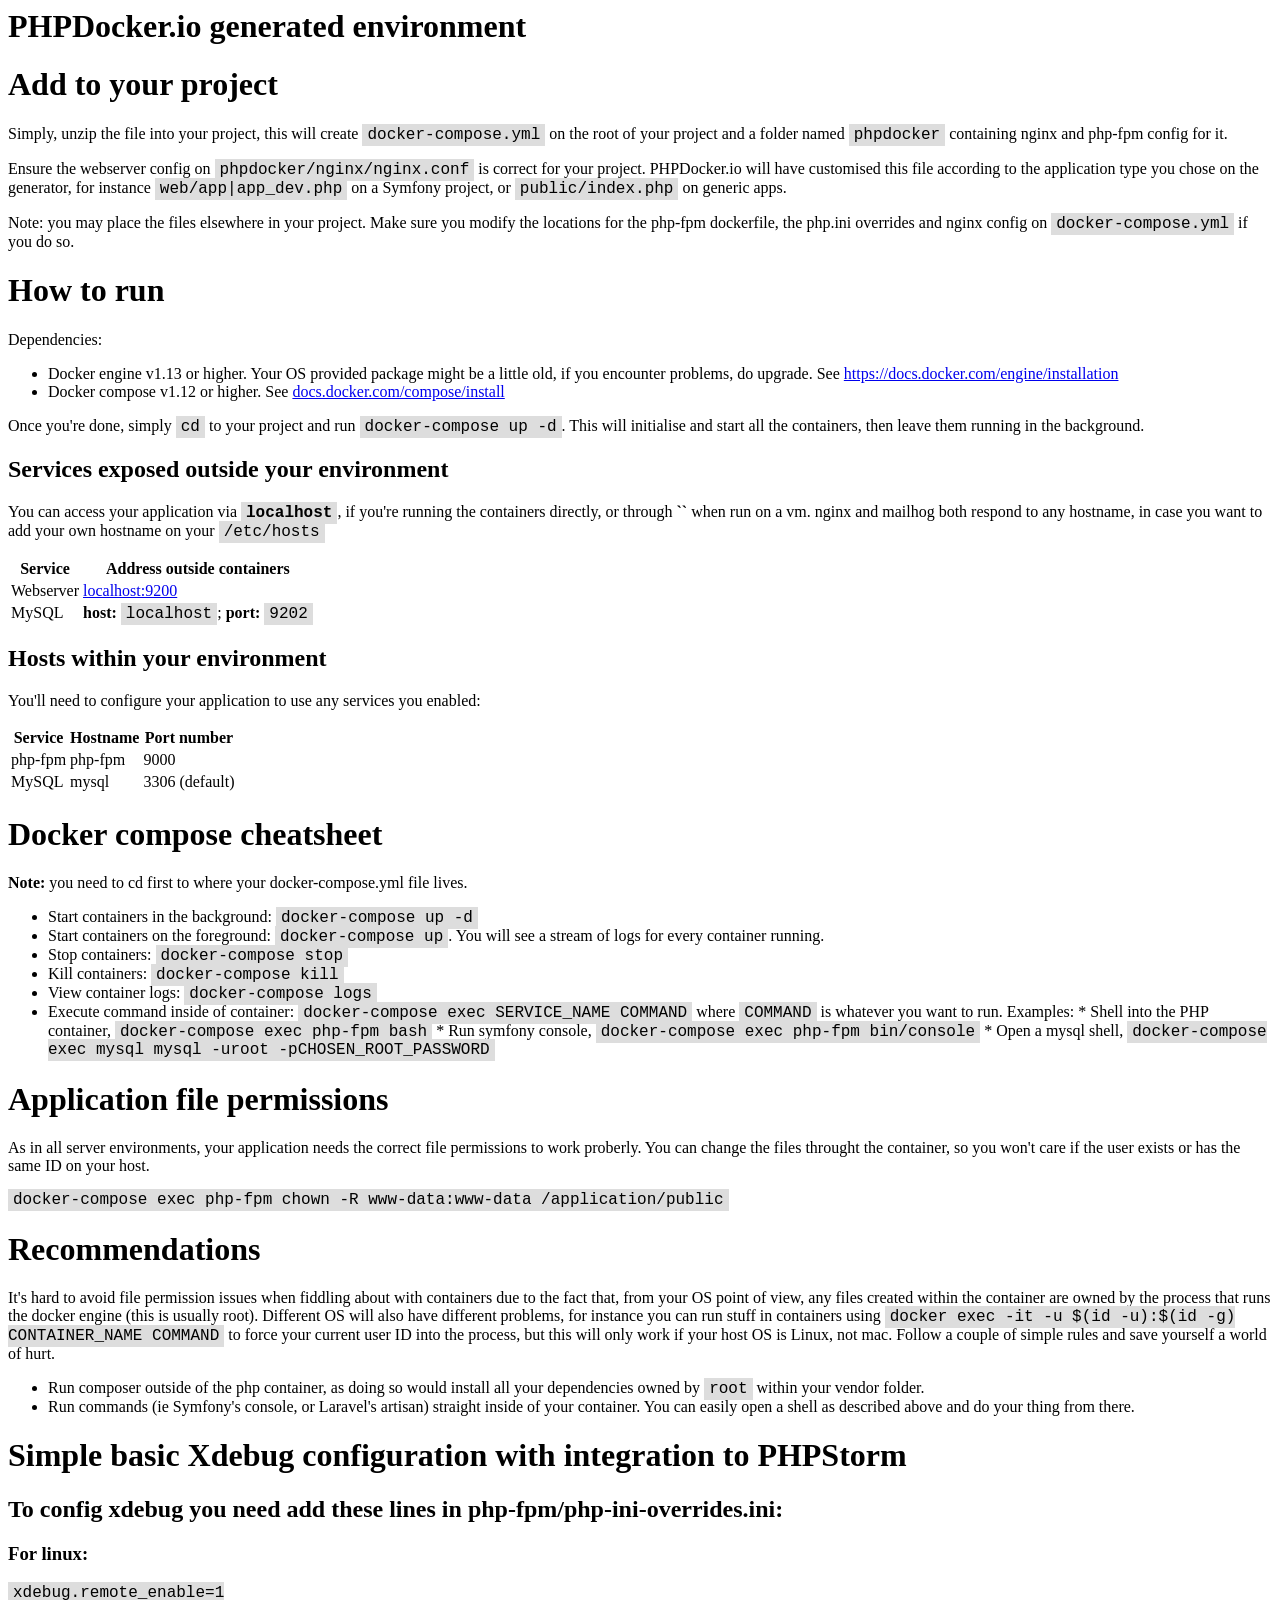
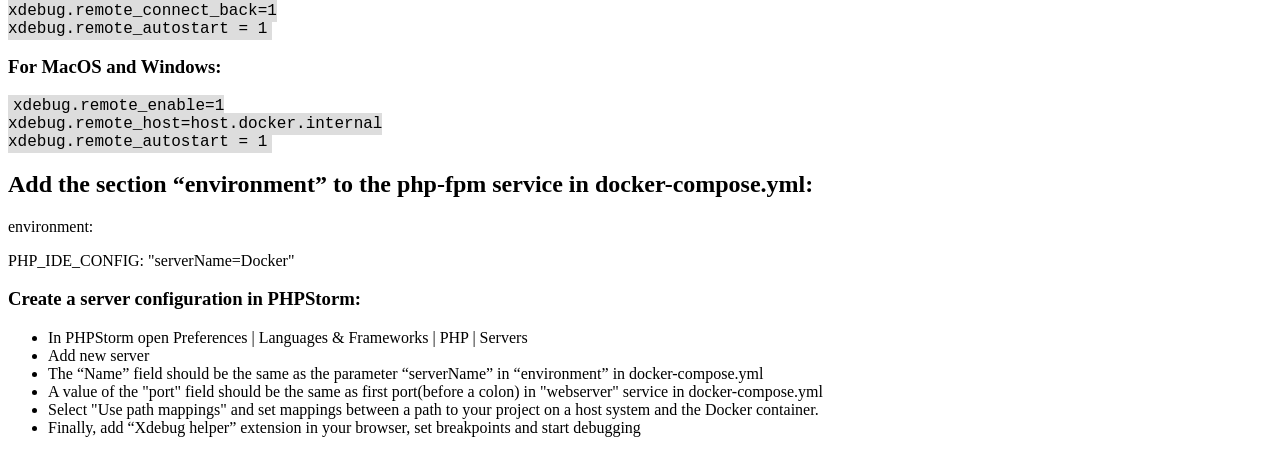
<file: phpdocker/README.html>
<html>
<head>
    <title>PHPDocker.io Readme</title>
    <link rel="stylesheet" href="http://yui.yahooapis.com/pure/0.6.0/pure-min.css">

    <style>
        code {
            background-color : #ddd;
            padding          : 2px 5px;
            font-family      : monospace;
            font-size        : 16px;
        }
    </style>
</head>
<body>

<div class="pure-g">
    <div class="pure-u-1-24"></div>
    <div class="pure-u-22-24">
        <h1>PHPDocker.io generated environment</h1>

<h1>Add to your project</h1>

<p>Simply, unzip the file into your project, this will create <code>docker-compose.yml</code> on the root of your project and a folder named <code>phpdocker</code> containing nginx and php-fpm config for it.</p>

<p>Ensure the webserver config on <code>phpdocker/nginx/nginx.conf</code> is correct for your project. PHPDocker.io will have customised this file according to the application type you chose on the generator, for instance <code>web/app|app_dev.php</code> on a Symfony project, or <code>public/index.php</code> on generic apps.</p>

<p>Note: you may place the files elsewhere in your project. Make sure you modify the locations for the php-fpm dockerfile, the php.ini overrides and nginx config on <code>docker-compose.yml</code> if you do so.</p>

<h1>How to run</h1>

<p>Dependencies:</p>

<ul>
<li>Docker engine v1.13 or higher. Your OS provided package might be a little old, if you encounter problems, do upgrade. See <a href="https://docs.docker.com/engine/installation">https://docs.docker.com/engine/installation</a></li>
<li>Docker compose v1.12 or higher. See <a href="https://docs.docker.com/compose/install/">docs.docker.com/compose/install</a></li>
</ul>

<p>Once you're done, simply <code>cd</code> to your project and run <code>docker-compose up -d</code>. This will initialise and start all the containers, then leave them running in the background.</p>

<h2>Services exposed outside your environment</h2>

<p>You can access your application via <strong><code>localhost</code></strong>, if you're running the containers directly, or through <strong>``</strong> when run on a vm. nginx and mailhog both respond to any hostname, in case you want to add your own hostname on your <code>/etc/hosts</code></p>

<table>
<thead>
<tr>
  <th>Service</th>
  <th>Address outside containers</th>
</tr>
</thead>
<tbody>
<tr>
  <td>Webserver</td>
  <td><a href="http://localhost:9200">localhost:9200</a></td>
</tr>
<tr>
  <td>MySQL</td>
  <td><strong>host:</strong> <code>localhost</code>; <strong>port:</strong> <code>9202</code></td>
</tr>
</tbody>
</table>

<h2>Hosts within your environment</h2>

<p>You'll need to configure your application to use any services you enabled:</p>

<table>
<thead>
<tr>
  <th>Service</th>
  <th>Hostname</th>
  <th>Port number</th>
</tr>
</thead>
<tbody>
<tr>
  <td>php-fpm</td>
  <td>php-fpm</td>
  <td>9000</td>
</tr>
<tr>
  <td>MySQL</td>
  <td>mysql</td>
  <td>3306 (default)</td>
</tr>
</tbody>
</table>

<h1>Docker compose cheatsheet</h1>

<p><strong>Note:</strong> you need to cd first to where your docker-compose.yml file lives.</p>

<ul>
<li>Start containers in the background: <code>docker-compose up -d</code></li>
<li>Start containers on the foreground: <code>docker-compose up</code>. You will see a stream of logs for every container running.</li>
<li>Stop containers: <code>docker-compose stop</code></li>
<li>Kill containers: <code>docker-compose kill</code></li>
<li>View container logs: <code>docker-compose logs</code></li>
<li>Execute command inside of container: <code>docker-compose exec SERVICE_NAME COMMAND</code> where <code>COMMAND</code> is whatever you want to run. Examples:
    * Shell into the PHP container, <code>docker-compose exec php-fpm bash</code>
    * Run symfony console, <code>docker-compose exec php-fpm bin/console</code>
    * Open a mysql shell, <code>docker-compose exec mysql mysql -uroot -pCHOSEN_ROOT_PASSWORD</code></li>
</ul>

<h1>Application file permissions</h1>

<p>As in all server environments, your application needs the correct file permissions to work proberly. You can change the files throught the container, so you won't care if the user exists or has the same ID on your host.</p>

<p><code>docker-compose exec php-fpm chown -R www-data:www-data /application/public</code></p>

<h1>Recommendations</h1>

<p>It's hard to avoid file permission issues when fiddling about with containers due to the fact that, from your OS point of view, any files created within the container are owned by the process that runs the docker engine (this is usually root). Different OS will also have different problems, for instance you can run stuff in containers using <code>docker exec -it -u $(id -u):$(id -g) CONTAINER_NAME COMMAND</code> to force your current user ID into the process, but this will only work if your host OS is Linux, not mac. Follow a couple of simple rules and save yourself a world of hurt.</p>

<ul>
<li>Run composer outside of the php container, as doing so would install all your dependencies owned by <code>root</code> within your vendor folder.</li>
<li>Run commands (ie Symfony's console, or Laravel's artisan) straight inside of your container. You can easily open a shell as described above and do your thing from there.</li>
</ul>

<h1>Simple basic Xdebug configuration with integration to PHPStorm</h1>

<h2>To config xdebug you need add these lines in php-fpm/php-ini-overrides.ini:</h2>

<h3>For linux:</h3>

<pre><code>xdebug.remote_enable=1
xdebug.remote_connect_back=1
xdebug.remote_autostart = 1
</code></pre>

<h3>For MacOS and Windows:</h3>

<pre><code>xdebug.remote_enable=1
xdebug.remote_host=host.docker.internal
xdebug.remote_autostart = 1
</code></pre>

<h2>Add the section “environment” to the php-fpm service in docker-compose.yml:</h2>

<p>environment:</p>

<p>PHP_IDE_CONFIG: "serverName=Docker"</p>

<h3>Create a server configuration in PHPStorm:</h3>

<ul>
<li>In PHPStorm open Preferences | Languages &amp; Frameworks | PHP | Servers</li>
<li>Add new server</li>
<li>The “Name” field should be the same as the parameter “serverName” in “environment” in docker-compose.yml</li>
<li>A value of the "port" field should be the same as first port(before a colon) in "webserver" service in docker-compose.yml</li>
<li>Select "Use path mappings" and set mappings between a path to your project on a host system and the Docker container.</li>
<li>Finally, add “Xdebug helper” extension in your browser, set breakpoints and start debugging</li>
</ul>
    </div>
    <div class="pure-u-1-24"></div>
</div>

<script>
    var tables = document.getElementsByTagName('table');
    for (var i = 0; i < tables.length; i++) {
        tables[i].className = "pure-table";
    }
</script>
</body>
</html>
</file>
